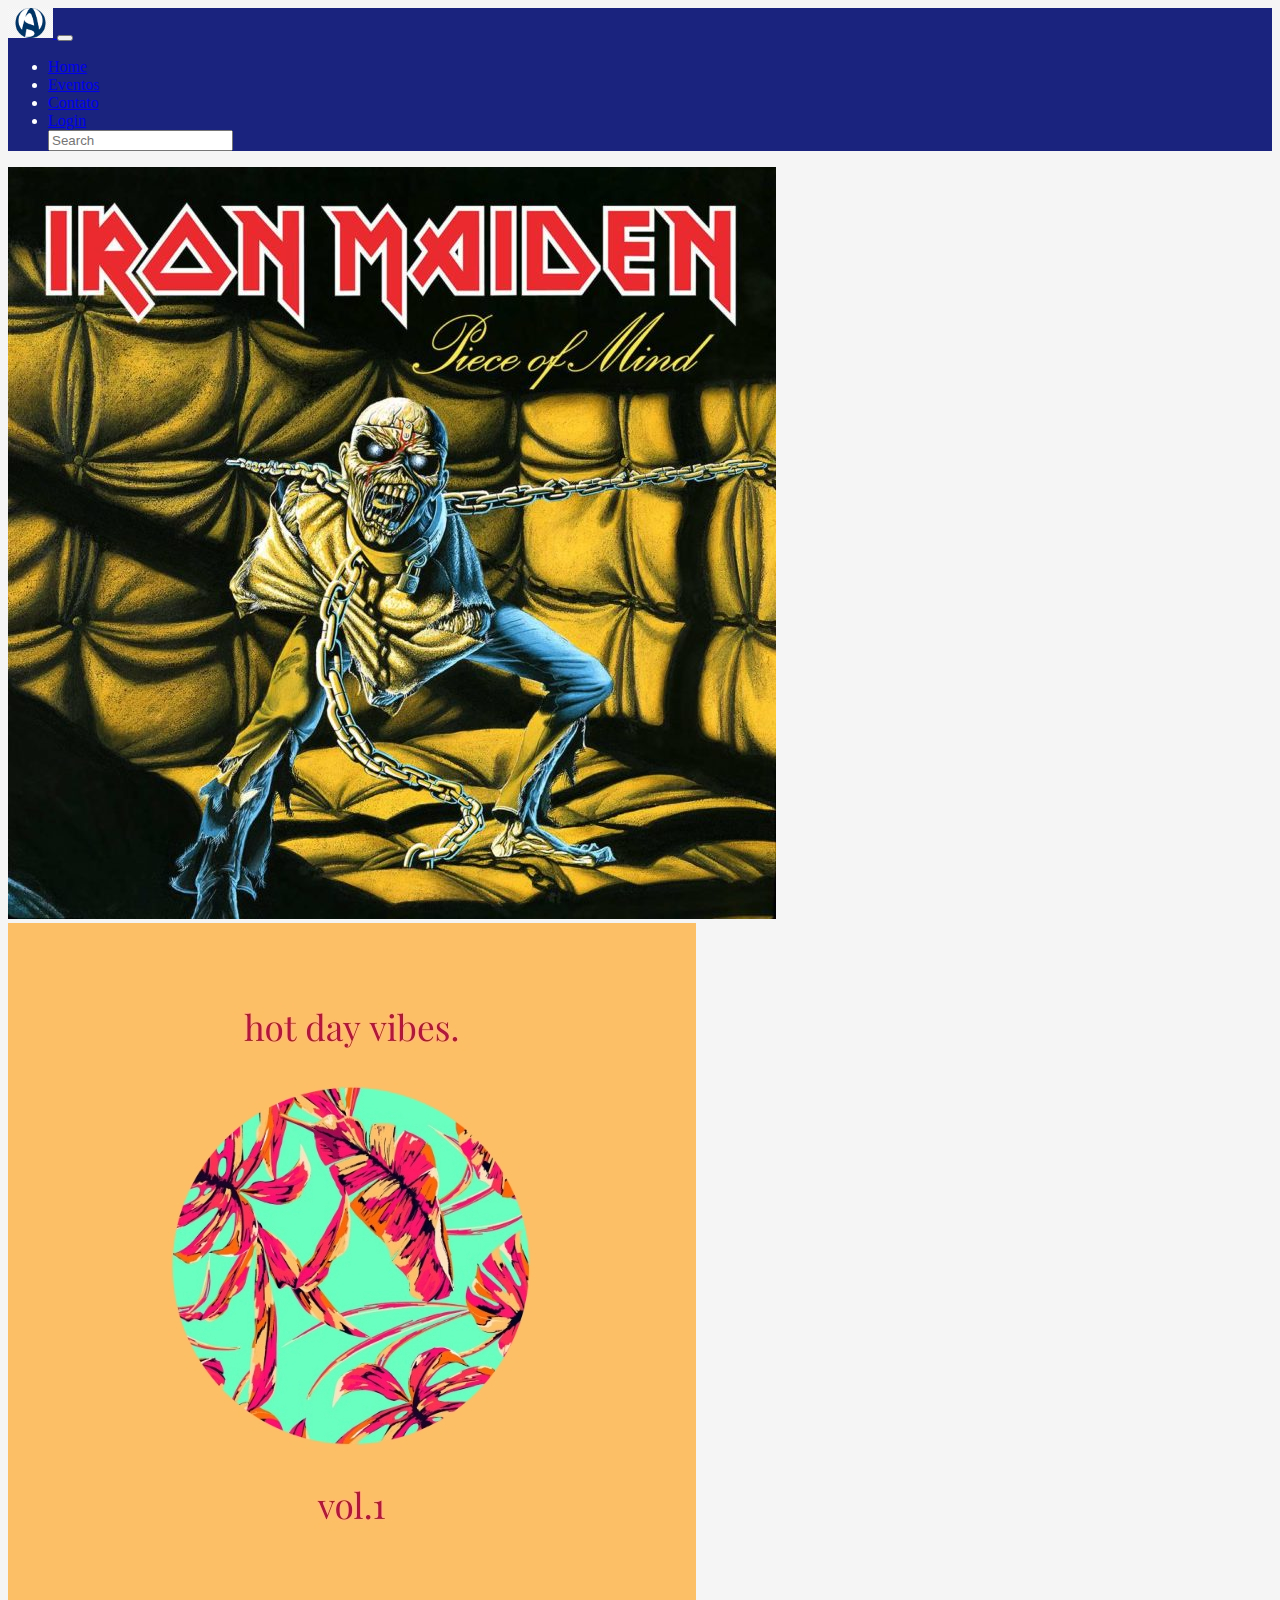
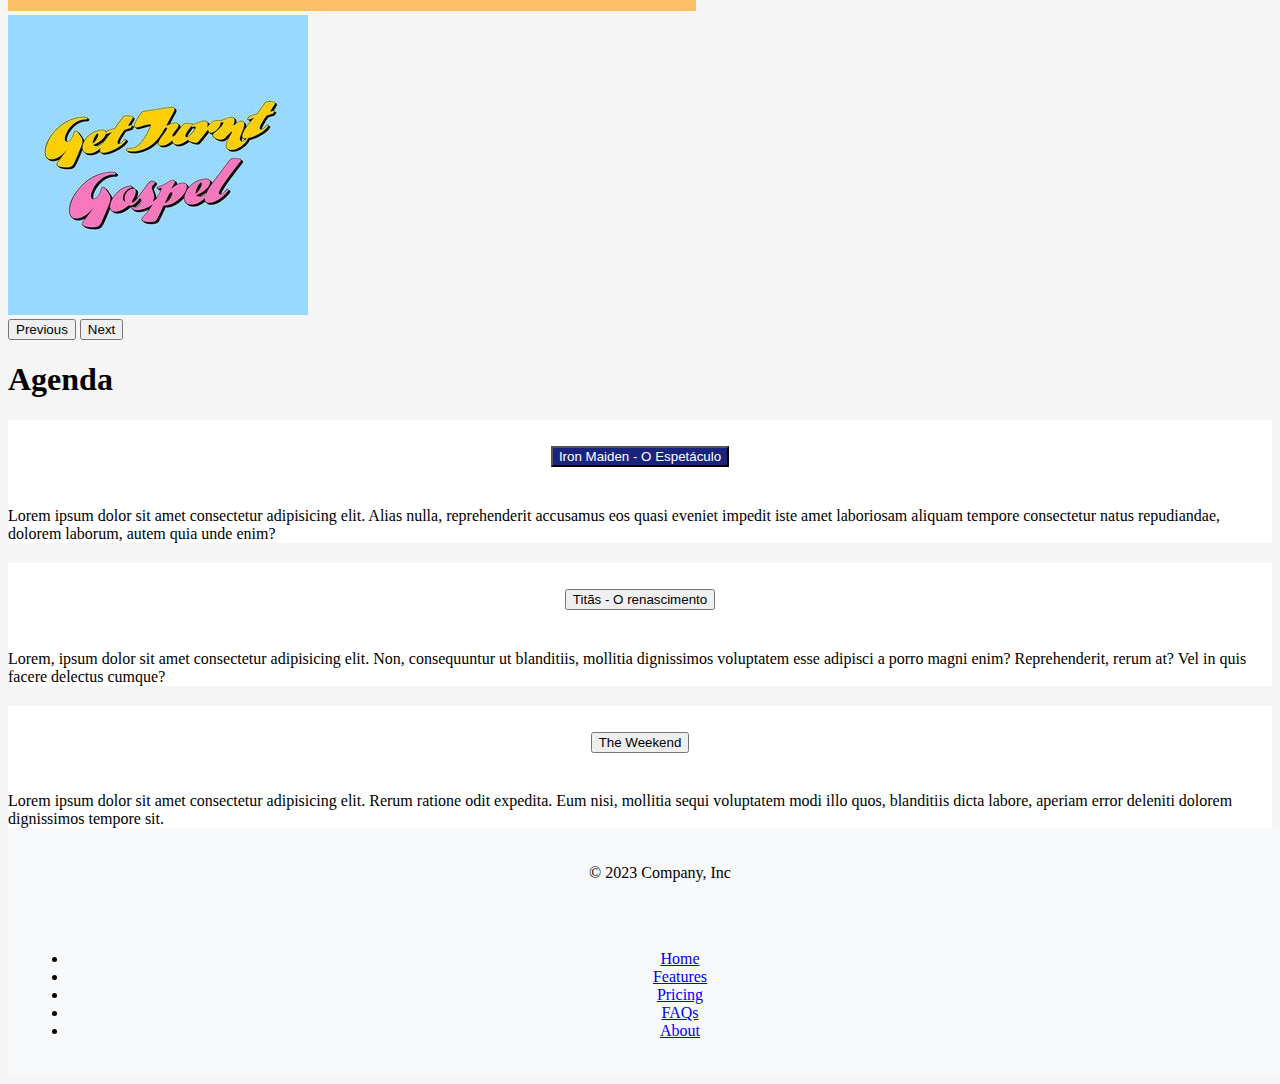
<file: index.html>
<!DOCTYPE html>
<html lang="pt-br">
<head>
  <meta charset="UTF-8">
  <meta name="viewport" content="width=device-width, initial-scale=1.0">
  <link href="https://cdn.jsdelivr.net/npm/bootstrap@5.3.0-alpha3/dist/css/bootstrap.min.css" rel="stylesheet"
  integrity="sha384-KK94CHFLLe+nY2dmCWGMq91rCGa5gtU4mk92HdvYe+M/SXH301p5ILy+dN9+nJOZ" crossorigin="anonymous">
  <link rel="stylesheet" href="style.css">
<title>Eventos</title>
</head>
<body>

<header>
  <nav class="navbar navbar-expand-lg">
    <div class="container">
      <a class="navbar-brand" href="#">
        <img src="img/download.png" alt="Logo" height="30">
        
      </a>
      <button class="navbar-toggler" type="button" data-bs-toggle="collapse" data-bs-target="#navbarNav"
        aria-controls="navbarNav" aria-expanded="false" aria-label="Toggle navigation">
        <span class="navbar-toggler-icon"></span>
      </button>
      <div class="collapse navbar-collapse" id="navbarNav">
        <ul class="navbar-nav ms-auto">

          <li class="nav-item">
            <a class="nav-link text-white" href="index.html">Home</a>
          </li>
          <li class="nav-item">
            <a class="nav-link text-white" href="eventos.html">Eventos</a>
          </li>
          <li class="nav-item">
            <a class="nav-link text-white" href="contato.html">Contato</a>
          </li>
          
          <li class="nav-item">
            <a class="nav-link text-white" href="login.html">Login</a>
          </li>
          
        
        <form class="d-flex" role="search">
          <input class="form-control me-2 bg-light" type="search" placeholder="Search" aria-label="Search">
        </form>
        </ul>
      </div>
    </div>
  </nav>
</header>

  <div class="container mt-5">
    <div class="row">
      <div class="col-md-3">
        <section>
          <div class="container">
            <div id="carouselExampleIndicators" class="carousel slide" data-bs-ride="carousel">
              <div class="carousel-inner">
                <div class="carousel-item active">
                  <img src="img/o3.jpg" class="d-block w-100" alt="Show 1">
                </div>
                <div class="carousel-item">
                  <img src="img/spotify-minimal-playlist-album-cover-cyan-design-template-fff58702d4947264deeb11e1e1737bd9_screen.jpg" class="d-block w-100" alt="Show 2">
                </div>
                <div class="carousel-item">
                  <img src="img/86ea5bfe17fa8e06233cb4a581b436c7.jpg" class="d-block w-100" alt="Show 3">
                </div>
              </div>
              <button class="carousel-control-prev" type="button" data-bs-target="#carouselExampleIndicators"
                data-bs-slide="prev">
                <span class="carousel-control-prev-icon" aria-hidden="true"></span>
                <span class="visually-hidden">Previous</span>
              </button>
              <button class="carousel-control-next" type="button" data-bs-target="#carouselExampleIndicators"
                data-bs-slide="next">
                <span class="carousel-control-next-icon" aria-hidden="true"></span>
                <span class="visually-hidden">Next</span>
              </button>
            </div>
          </div>
        </section>
      </div>
      <div class="col-md-9">
        <section>
          <h1>Agenda</h1>
          <div class="accordion" id="accordionExample">
            <div class="accordion-item">
              <h2 class="accordion-header" id="headingOne">
                <button class="accordion-button" type="button" data-bs-toggle="collapse"
                  data-bs-target="#collapseOne" aria-expanded="true" aria-controls="collapseOne">
                  Iron Maiden - O Espetáculo
                </button>
              </h2>
              <div id="collapseOne" class="accordion-collapse collapse show" aria-labelledby="headingOne"
                data-bs-parent="#accordionExample">
                <div class="accordion-body">
                  Lorem ipsum dolor sit amet consectetur adipisicing elit. Alias nulla, reprehenderit accusamus eos quasi eveniet impedit iste amet laboriosam aliquam tempore consectetur natus repudiandae, dolorem laborum, autem quia unde enim?
                </div>
              </div>
            </div>
            <div class="accordion-item">
              <h2 class="accordion-header" id="headingTwo">
                <button class="accordion-button collapsed" type="button" data-bs-toggle="collapse"
                  data-bs-target="#collapseTwo" aria-expanded="false" aria-controls="collapseTwo">
                  Titãs - O renascimento
                </button>
              </h2>
              <div id="collapseTwo" class="accordion-collapse collapse" aria-labelledby="headingTwo"
                data-bs-parent="#accordionExample">
                <div class="accordion-body">
                  Lorem, ipsum dolor sit amet consectetur adipisicing elit. Non, consequuntur ut blanditiis, mollitia dignissimos voluptatem esse adipisci a porro magni enim? Reprehenderit, rerum at? Vel in quis facere delectus cumque?
                </div>
              </div>
            </div>
            <div class="accordion-item">
              <h2 class="accordion-header" id="headingThree">
                <button class="accordion-button collapsed" type="button" data-bs-toggle="collapse"
                  data-bs-target="#collapseThree" aria-expanded="false" aria-controls="collapseThree">
                  The Weekend
                </button>
              </h2>
              <div id="collapseThree" class="accordion-collapse collapse" aria-labelledby="headingThree"
                data-bs-parent="#accordionExample">
                <div class="accordion-body">
                  Lorem ipsum dolor sit amet consectetur adipisicing elit. Rerum ratione odit expedita. Eum nisi, mollitia sequi voluptatem modi illo quos, blanditiis dicta labore, aperiam error deleniti dolorem dignissimos tempore sit.
                </div>
              </div>
            </div>
          </div>
        </section>
      </div>
    </div>
  </div>

  <div class="container-footer">
    <footer class="d-flex flex-wrap justify-content-between align-items-center py-3 my-4 border-top">
      <p class="col-md-4 mb-0 text-body-secondary">© 2023 Company, Inc</p>

      <a href="#"
        class="col-md-4 d-flex align-items-center justify-content-center mb-3 mb-md-0 me-md-auto link-body-emphasis text-decoration-none">
        <svg class="bi me-2" width="40" height="32">
          <use xlink:href="#bootstrap"></use>
        </svg>
      </a>

      <ul class="nav col-md-4 justify-content-end">
        <li class="nav-item"><a href="index.html" class="nav-link px-2 text-body-secondary">Home</a></li>
        <li class="nav-item"><a href="#" class="nav-link px-2 text-body-secondary">Features</a></li>
        <li class="nav-item"><a href="#" class="nav-link px-2 text-body-secondary">Pricing</a></li>
        <li class="nav-item"><a href="contato.html" class="nav-link px-2 text-body-secondary">FAQs</a></li>
        <li class="nav-item"><a href="contato.html" class="nav-link px-2 text-body-secondary">About</a></li>
      </ul>
    </footer>
    </div>
   

  
</body>
<script src="https://cdn.jsdelivr.net/npm/bootstrap@5.3.0-alpha3/dist/js/bootstrap.bundle.min.js"></script>
</html>
</file>
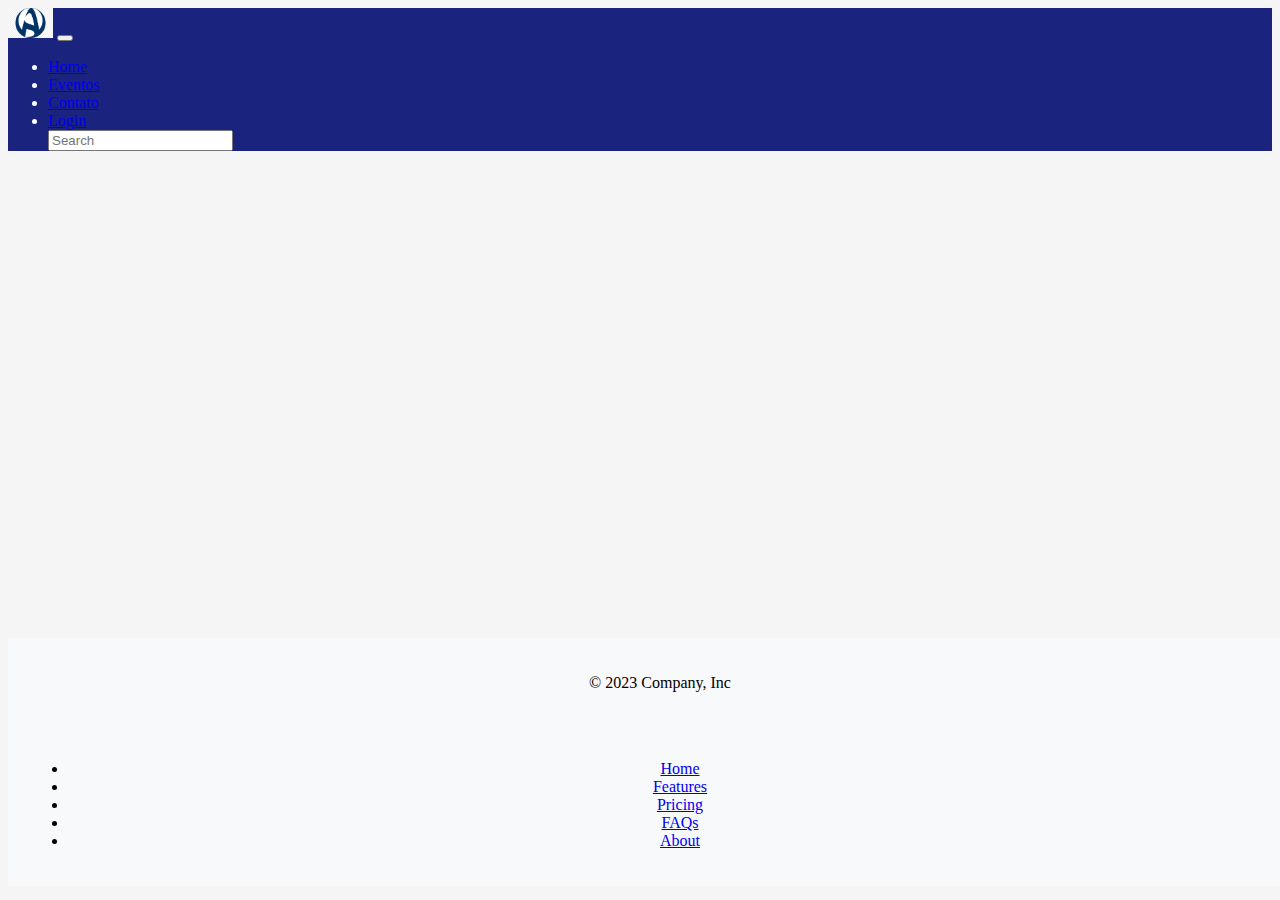
<file: contato.html>
<!doctype html>
<html lang="pt-br">
  <head>
    <meta charset="utf-8">
    <meta name="viewport" content="width=device-width, initial-scale=1">
    
    <link href="https://cdn.jsdelivr.net/npm/bootstrap@5.3.0-alpha3/dist/css/bootstrap.min.css" rel="stylesheet"
  integrity="sha384-KK94CHFLLe+nY2dmCWGMq91rCGa5gtU4mk92HdvYe+M/SXH301p5ILy+dN9+nJOZ" crossorigin="anonymous">
    <link rel="stylesheet" href="style.css" class="css">
    <title>Eventos</title>
    
  </head>
  <body>
    <header>
      <nav class="navbar navbar-expand-lg">
        <div class="container">
          <a class="navbar-brand" href="#">
            <img src="img/download.png" alt="Logo" height="30">
            
          </a>
          <button class="navbar-toggler" type="button" data-bs-toggle="collapse" data-bs-target="#navbarNav"
            aria-controls="navbarNav" aria-expanded="false" aria-label="Toggle navigation">
            <span class="navbar-toggler-icon"></span>
          </button>
          <div class="collapse navbar-collapse" id="navbarNav">
            <ul class="navbar-nav ms-auto">
    
              <li class="nav-item">
                <a class="nav-link text-white" href="index.html">Home</a>
              </li>
              <li class="nav-item">
                <a class="nav-link text-white" href="eventos.html">Eventos</a>
              </li>
              <li class="nav-item">
                <a class="nav-link text-white" href="contato.html">Contato</a>
              </li>
              
              <li class="nav-item">
                <a class="nav-link text-white" href="login.html">Login</a>
              </li>
              
            
            <form class="d-flex" role="search">
              <input class="form-control me-2 bg-light" type="search" placeholder="Search" aria-label="Search">
            </form>
            </ul>
          </div>
        </div>
      </nav>
    </header>

    <div class="container mt-5">
      <div class="row align-items-center">
        <div class="col-md-10 mx-auto col-lg-5">
          <div class="contact-form animated">
            <h2>Entre em contato</h2>
            <form action="#" method="POST">
              <div class="form-floating mb-3">
                <input type="text" name="name" id="name" class="form-control" placeholder="Seu nome">
                <label for="name">Seu nome</label>
              </div>
              <div class="form-floating mb-3">
                <input type="text" name="email" id="email" class="form-control" placeholder="Seu e-mail">
                <label for="email">Seu e-mail</label>
              </div>
              <div class="form-floating mb-3">
                <textarea name="message" id="message" class="form-control" rows="5" placeholder="Sua mensagem"></textarea>
                <label for="message">Sua mensagem</label>
              </div>
              <input type="submit" value="Enviar mensagem">
            </form>
          </div>
        </div>
      </div>
    </div>

    <div class="container-footer">
      <footer class="d-flex flex-wrap justify-content-between align-items-center py-3 my-4 border-top">
        <p class="col-md-4 mb-0 text-body-secondary">© 2023 Company, Inc</p>
  
        <a href="#"
          class="col-md-4 d-flex align-items-center justify-content-center mb-3 mb-md-0 me-md-auto link-body-emphasis text-decoration-none">
          <svg class="bi me-2" width="40" height="32">
            <use xlink:href="#bootstrap"></use>
          </svg>
        </a>
  
        <ul class="nav col-md-4 justify-content-end">
          <li class="nav-item"><a href="#" class="nav-link px-2 text-body-secondary">Home</a></li>
          <li class="nav-item"><a href="#" class="nav-link px-2 text-body-secondary">Features</a></li>
          <li class="nav-item"><a href="#" class="nav-link px-2 text-body-secondary">Pricing</a></li>
          <li class="nav-item"><a href="#" class="nav-link px-2 text-body-secondary">FAQs</a></li>
          <li class="nav-item"><a href="#" class="nav-link px-2 text-body-secondary">About</a></li>
        </ul>
      </footer>
      </div>

   
  </body>
  <script src="https://cdn.jsdelivr.net/npm/bootstrap@5.3.0/dist/js/bootstrap.bundle.min.js" integrity="sha384-geWF76RCwLtnZ8qwWowPQNguL3RmwHVBC9FhGdlKrxdiJJigb/j/68SIy3Te4Bkz" crossorigin="anonymous"></script>
</html>
</file>
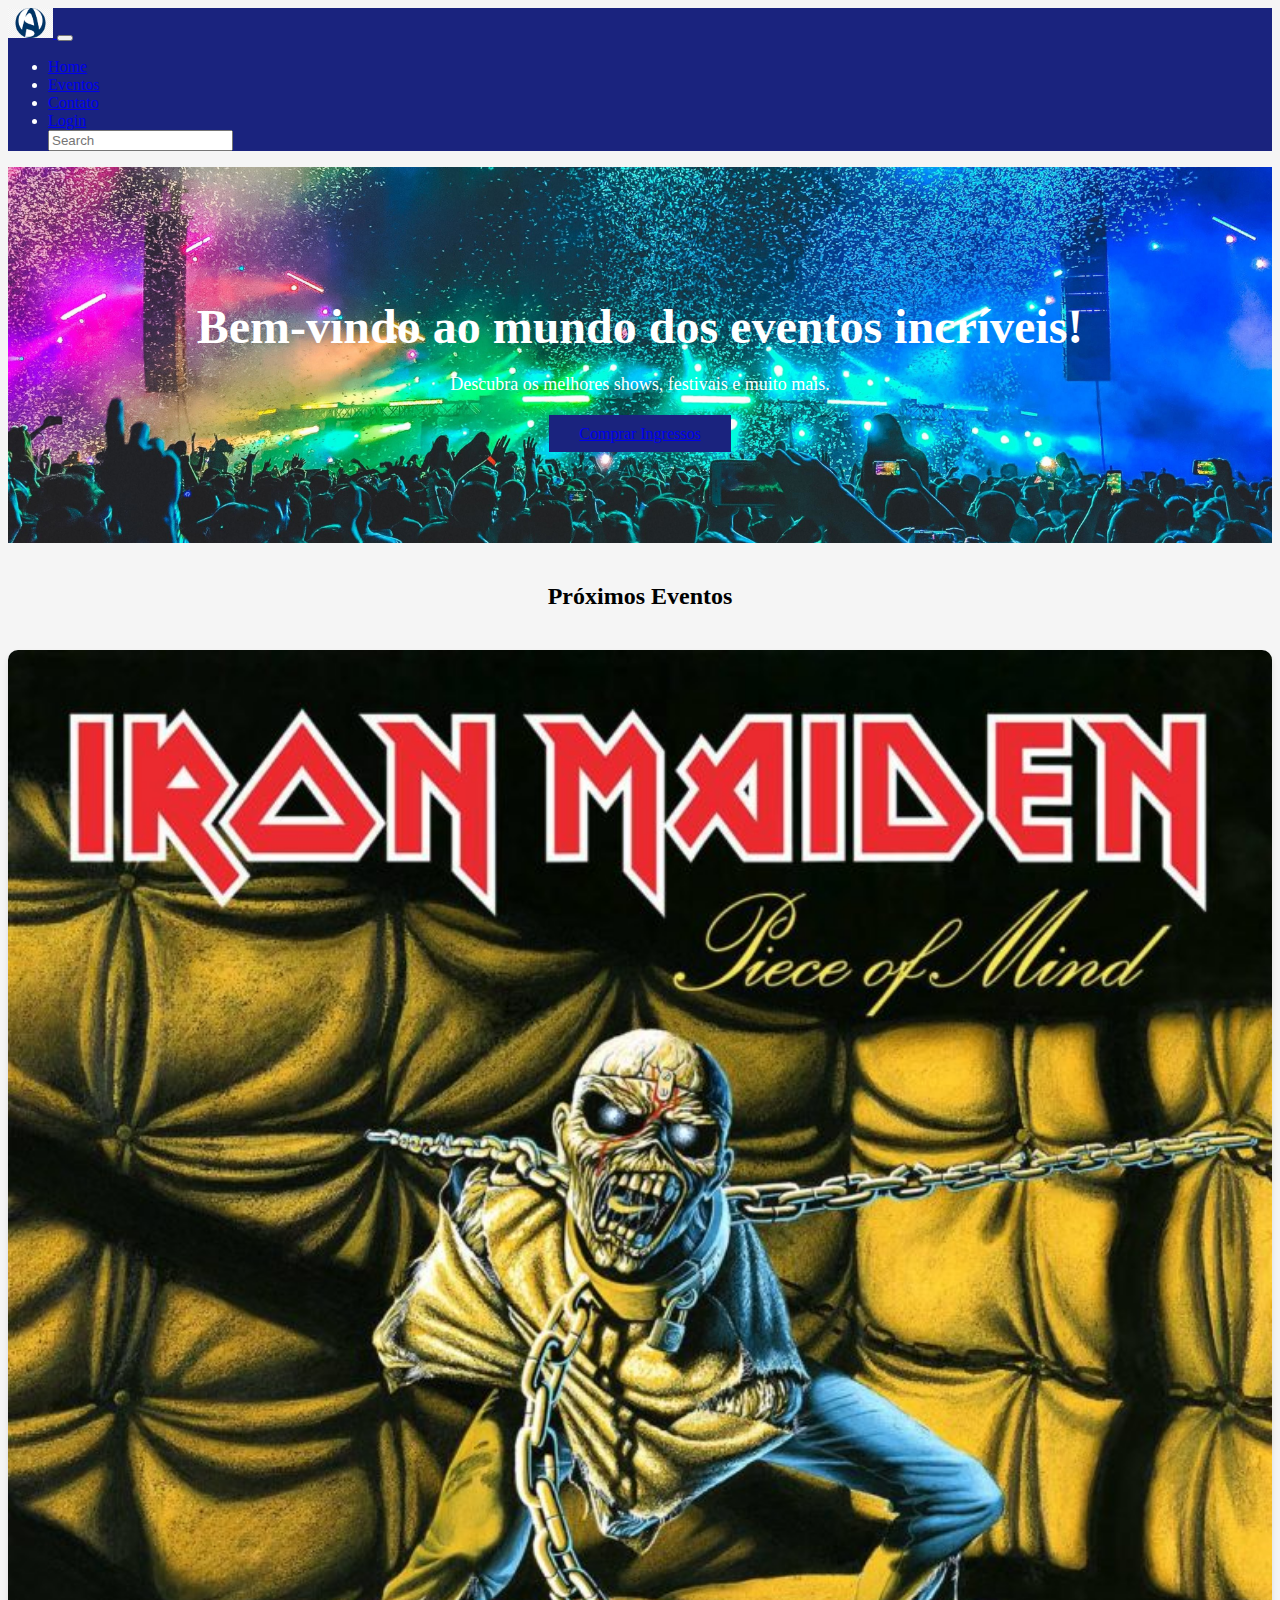
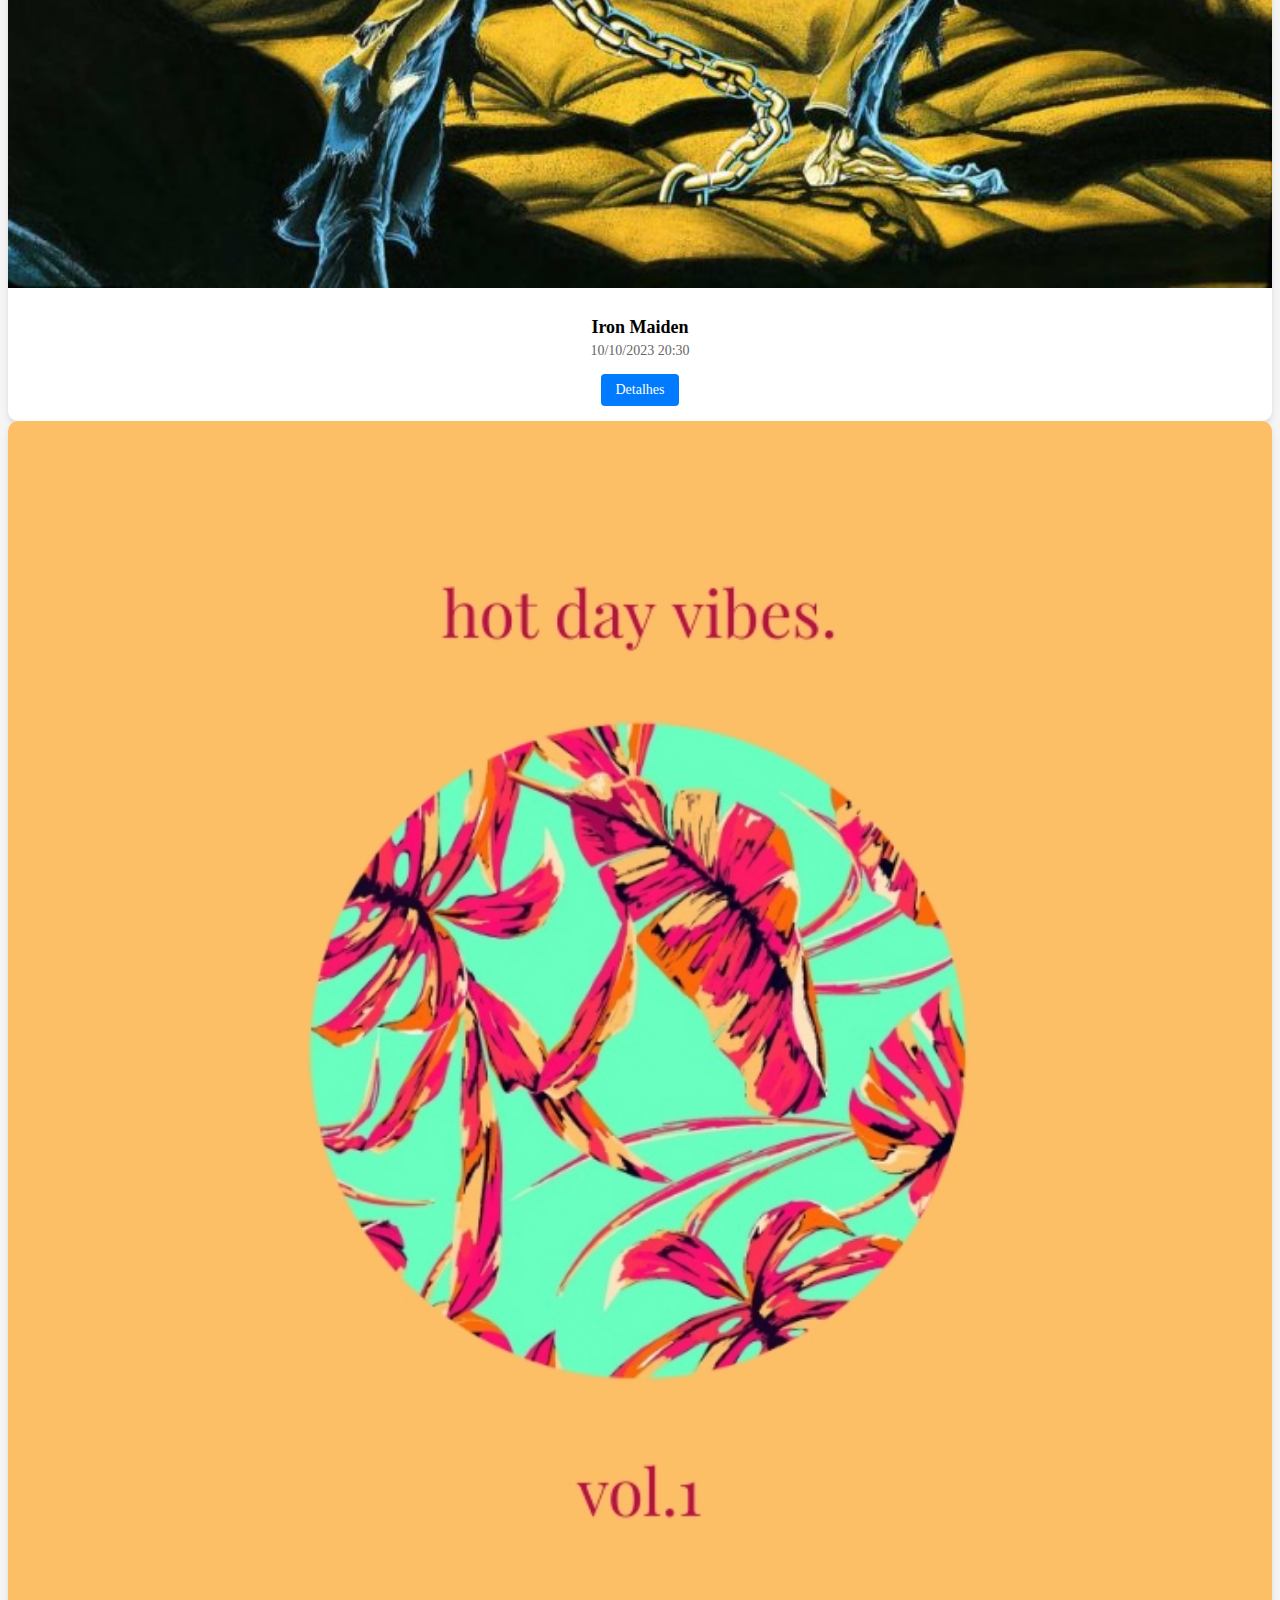
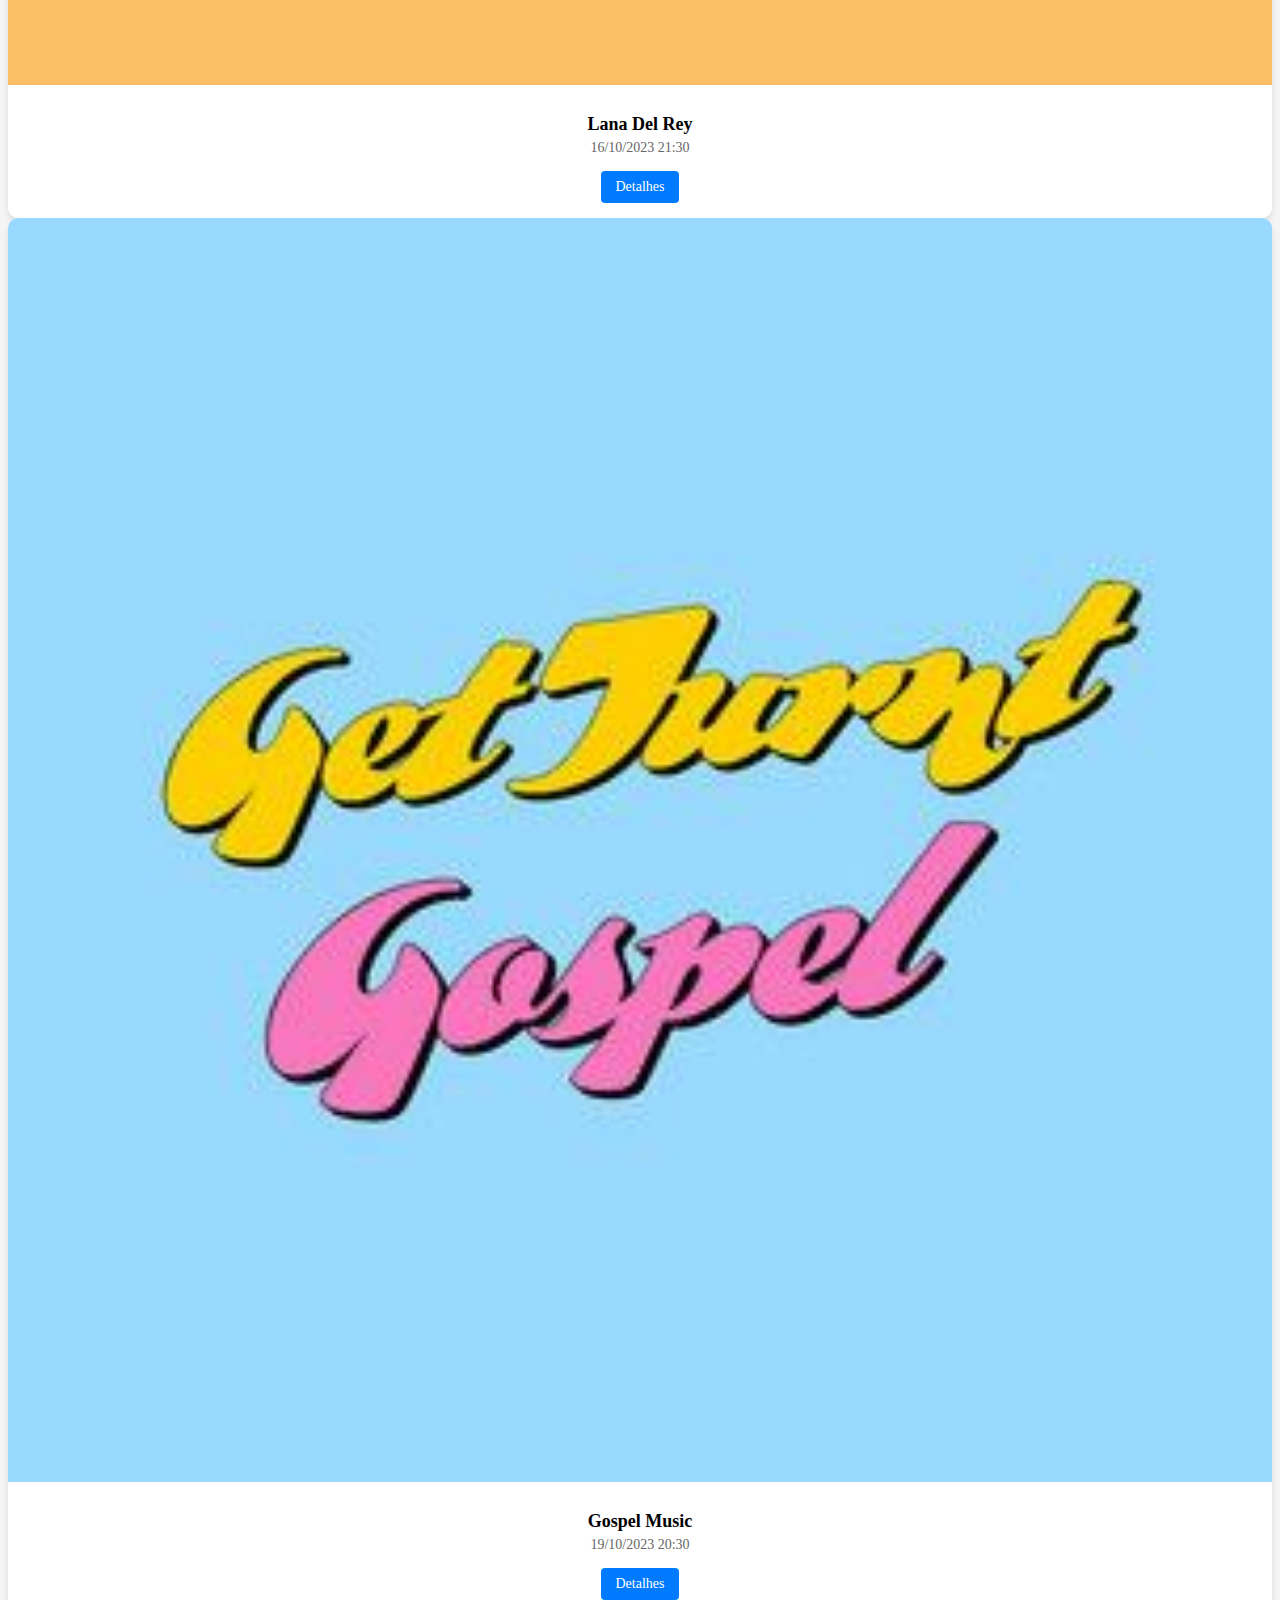
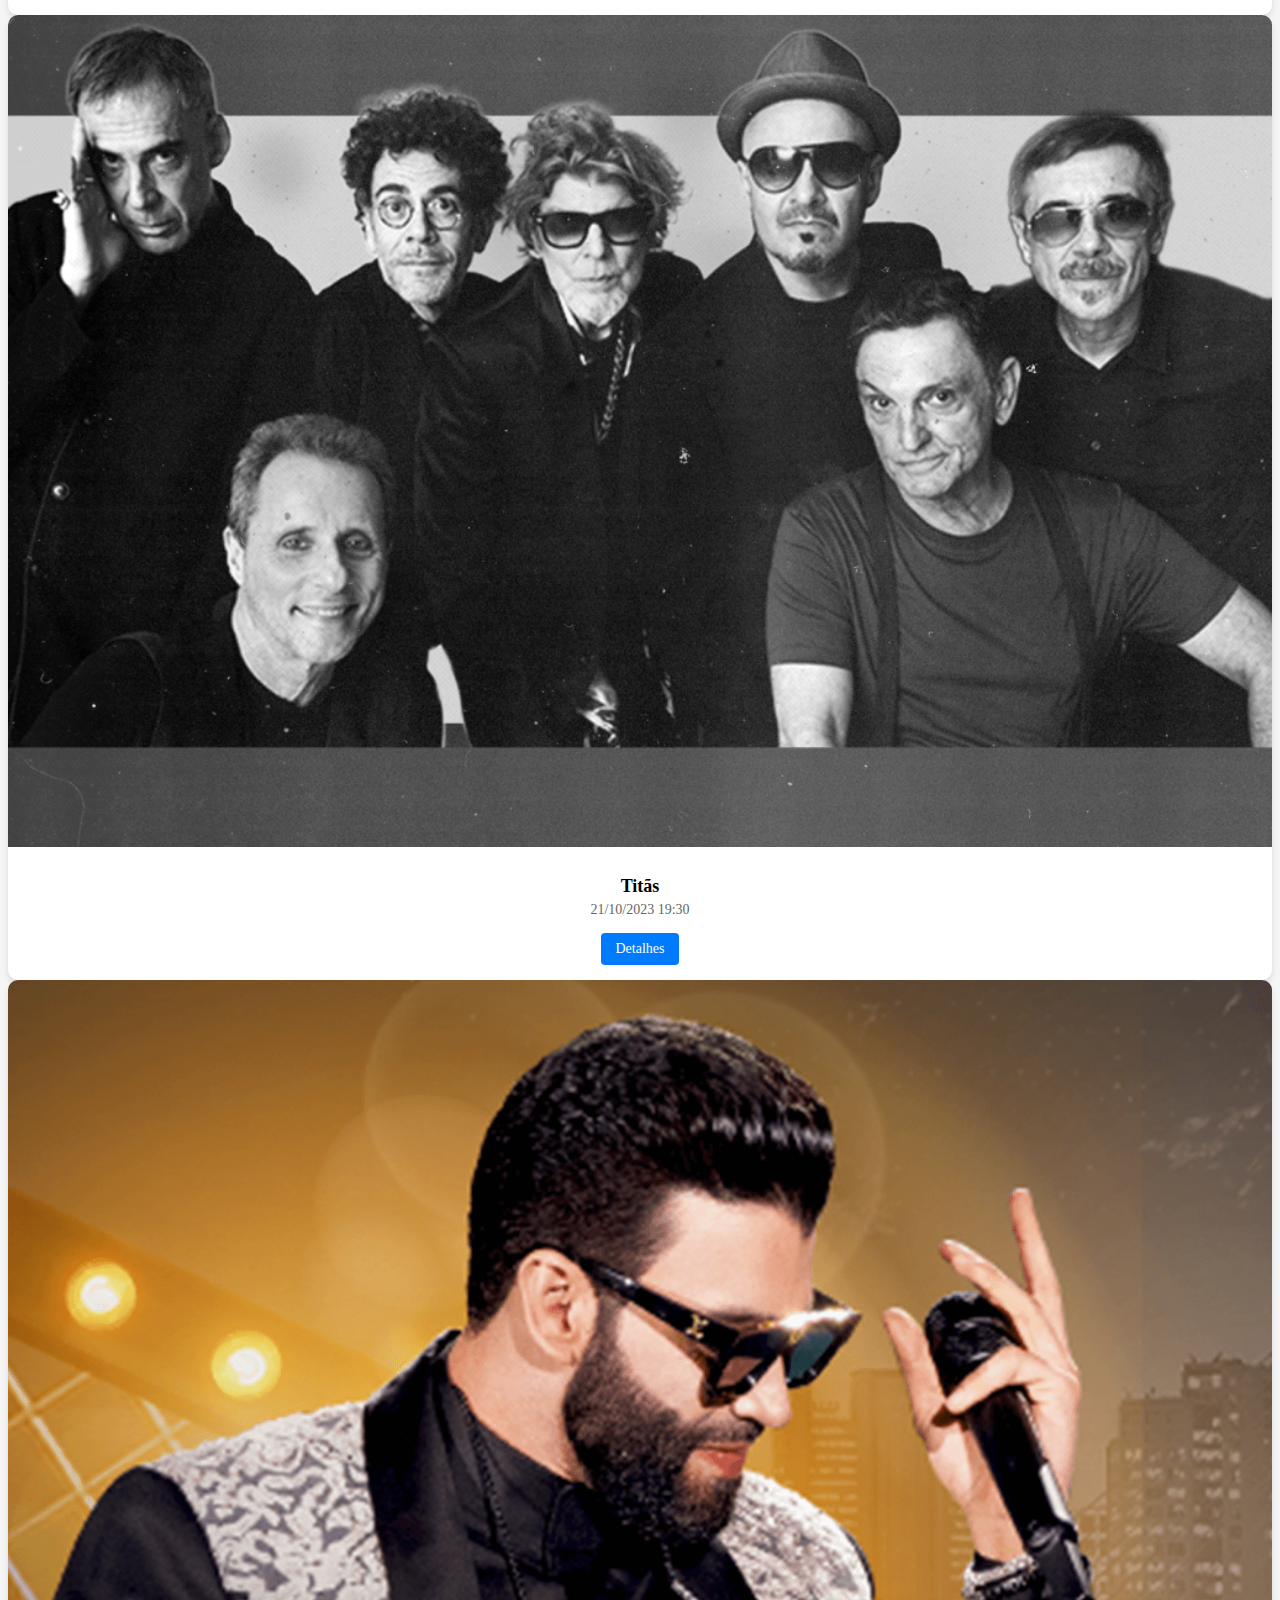
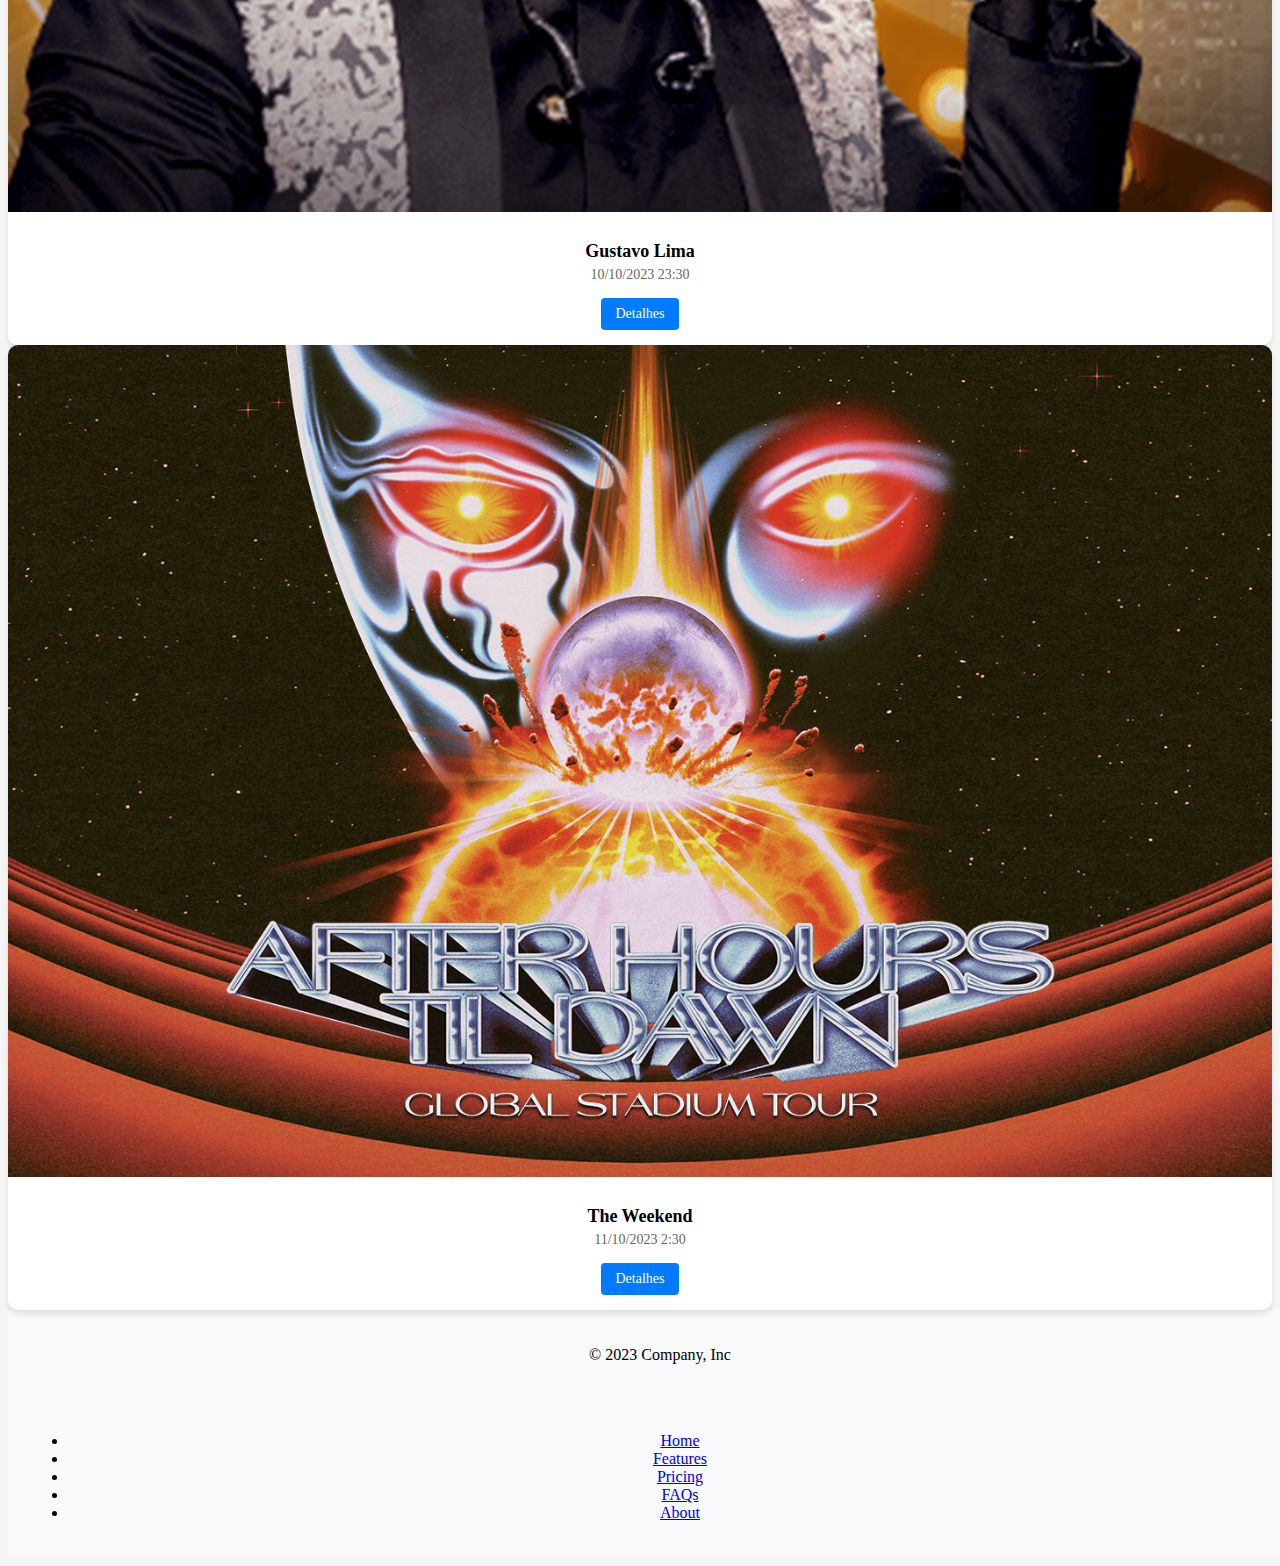
<file: eventos.html>
<!DOCTYPE html>
<html lang="pt-br">
<head>
    <meta charset="UTF-8">
    <meta http-equiv="X-UA-Compatible" content="IE=edge">
    <meta name="viewport" content="width=device-width, initial-scale=1.0">
    <link href="https://cdn.jsdelivr.net/npm/bootstrap@5.3.0-alpha3/dist/css/bootstrap.min.css" rel="stylesheet"
    integrity="sha384-KK94CHFLLe+nY2dmCWGMq91rCGa5gtU4mk92HdvYe+M/SXH301p5ILy+dN9+nJOZ" crossorigin="anonymous">
<link rel="stylesheet" href="style.css">
<title>Eventos</title>
</head>
<body>

    <header>
        <nav class="navbar navbar-expand-lg">
            <div class="container">
                <a class="navbar-brand" href="#">
                    <img src="img/download.png" alt="Logo" height="30">

                </a>
                <button class="navbar-toggler" type="button" data-bs-toggle="collapse" data-bs-target="#navbarNav"
                    aria-controls="navbarNav" aria-expanded="false" aria-label="Toggle navigation">
                    <span class="navbar-toggler-icon"></span>
                </button>
                <div class="collapse navbar-collapse" id="navbarNav">
                    <ul class="navbar-nav ms-auto">

                        <li class="nav-item">
                            <a class="nav-link text-white" href="index.html">Home</a>
                        </li>
                        <li class="nav-item">
                            <a class="nav-link text-white" href="eventos.html">Eventos</a>
                        </li>
                        <li class="nav-item">
                            <a class="nav-link text-white" href="contato.html">Contato</a>
                        </li>

                        <li class="nav-item">
                            <a class="nav-link text-white" href="login.html">Login</a>
                        </li>


                        <form class="d-flex" role="search">
                            <input class="form-control me-2 bg-light" type="search" placeholder="Search"
                                aria-label="Search">
                        </form>
                    </ul>
                </div>
        </nav>
    </header>

    <section class="hero-section">
        <div class="container">
            <h1>Bem-vindo ao mundo dos eventos incríveis!</h1>
            <p>Descubra os melhores shows, festivais e muito mais.</p>
            <a href="#" class="btn btn-primary">Comprar Ingressos</a>
        </div>
    </section>

    <div class="container">
        <h2>Próximos Eventos</h2>

        <div class="row">
            <div class="col-md-4">
                <div class="event-card animate__animated animate__fadeIn">
                    <img src="img/o3.jpg" alt="Evento 1">
                    <div class="event-details">
                        <h3>Iron Maiden</h3>
                        <p>10/10/2023 20:30</p>
                        <a href="#" class="btn btn-primary">Detalhes</a>
                    </div>
                </div>
            </div>

            <div class="col-md-4">
                <div class="event-card animate__animated animate__fadeIn">
                    <img src="img/spotify-minimal-playlist-album-cover-cyan-design-template-fff58702d4947264deeb11e1e1737bd9_screen.jpg"
                        alt="Evento 2">
                    <div class="event-details">
                        <h3>Lana Del Rey</h3>
                        <p>16/10/2023 21:30</p>
                        <a href="#" class="btn btn-primary">Detalhes</a>
                    </div>
                </div>
            </div>

            <div class="col-md-4">
                <div class="event-card animate__animated animate__fadeIn">
                    <img src="img/86ea5bfe17fa8e06233cb4a581b436c7.jpg" alt="Evento 3">
                    <div class="event-details">
                        <h3>Gospel Music</h3>
                        <p>19/10/2023 20:30</p>
                        <a href="#" class="btn btn-primary">Detalhes</a>
                    </div>
                </div>
            </div>
        </div>

        <div class="row">
            <div class="col-md-4">
                <div class="event-card animate__animated animate__fadeIn">
                    <img src="img/1.png" alt="Evento 4">
                    <div class="event-details">
                        <h3>Titãs</h3>
                        <p>21/10/2023 19:30</p>
                        <a href="#" class="btn btn-primary">Detalhes</a>
                    </div>
                </div>
            </div>

            <div class="col-md-4">
                <div class="event-card animate__animated animate__fadeIn">
                    <img src="img/2.png" alt="Evento 5">
                    <div class="event-details">
                        <h3>Gustavo Lima</h3>
                        <p>10/10/2023 23:30</p>
                        <a href="#" class="btn btn-primary">Detalhes</a>
                    </div>
                </div>
            </div>

            <div class="col-md-4">
                <div class="event-card animate__animated animate__fadeIn">
                    <img src="img/3.jpg" alt="Evento 6">
                    <div class="event-details">
                        <h3>The Weekend</h3>
                        <p>11/10/2023 2:30</p>
                        <a href="#" class="btn btn-primary">Detalhes</a>
                    </div>
                </div>
            </div>
        </div>
    </div>


    <div class="container-footer">
        <footer class="d-flex flex-wrap justify-content-between align-items-center py-3 my-4 border-top">

            <p class="col-md-4 mb-0 text-body-secondary">© 2023 Company, Inc</p>

            <a href="/"
                class="col-md-4 d-flex align-items-center justify-content-center mb-3 mb-md-0 me-md-auto link-body-emphasis text-decoration-none">
                <svg class="bi me-2" width="40" height="32">
                    <use xlink:href="#bootstrap"></use>
                </svg>
            </a>

            <ul class="nav col-md-4 justify-content-end">
                <li class="nav-item"><a href="#" class="nav-link px-2 text-body-secondary">Home</a></li>
                <li class="nav-item"><a href="#" class="nav-link px-2 text-body-secondary">Features</a></li>
                <li class="nav-item"><a href="#" class="nav-link px-2 text-body-secondary">Pricing</a></li>
                <li class="nav-item"><a href="#" class="nav-link px-2 text-body-secondary">FAQs</a></li>
                <li class="nav-item"><a href="#" class="nav-link px-2 text-body-secondary">About</a></li>
            </ul>

        </footer>
    </div>

   
</body>
<script src="https://cdn.jsdelivr.net/npm/bootstrap@5.3.0-alpha3/dist/js/bootstrap.bundle.min.js" integrity="sha384-Lh/v8iGyC0BAX7/Mu5Fc30R3UKpDSYK0yf7S3owcG3B7y5fIUtOijJrYi2Sl/hR4" crossorigin="anonymous"></script>
</html>
</file>
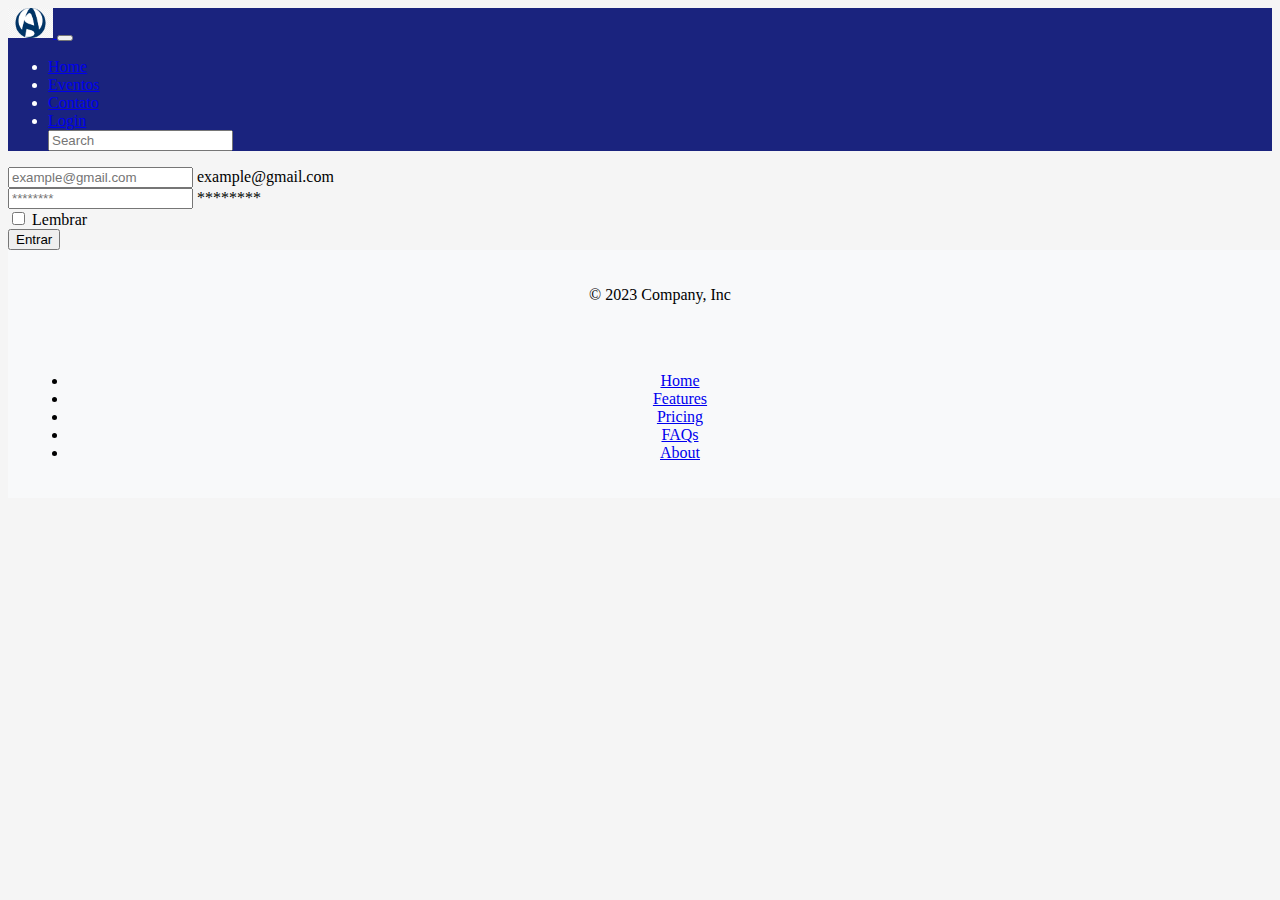
<file: login.html>
<!DOCTYPE html>
<html lang="pt-br">
<head>
  <meta charset="utf-8">
  <meta name="viewport" content="width=device-width, initial-scale=1">
  <link href="https://cdn.jsdelivr.net/npm/bootstrap@5.3.0-alpha3/dist/css/bootstrap.min.css" rel="stylesheet"
  integrity="sha384-KK94CHFLLe+nY2dmCWGMq91rCGa5gtU4mk92HdvYe+M/SXH301p5ILy+dN9+nJOZ" crossorigin="anonymous">
  <link rel="stylesheet" href="style.css" class="css">
<title>Eventos</title>
</head>
<body>

  <header>
    <nav class="navbar navbar-expand-lg">
      <div class="container">
        <a class="navbar-brand" href="#">
          <img src="img/download.png" alt="Logo" height="30">
        </a>
        <button class="navbar-toggler" type="button" data-bs-toggle="collapse" data-bs-target="#navbarNav"
          aria-controls="navbarNav" aria-expanded="false" aria-label="Toggle navigation">
          <span class="navbar-toggler-icon"></span>
        </button>
        <div class="collapse navbar-collapse" id="navbarNav">
          <ul class="navbar-nav ms-auto">
            <li class="nav-item">
              <a class="nav-link text-white" href="index.html">Home</a>
            </li>
            <li class="nav-item">
              <a class="nav-link text-white" href="eventos.html">Eventos</a>
            </li>
            <li class="nav-item">
              <a class="nav-link text-white" href="contato.html">Contato</a>
            </li>
            <li class="nav-item">
              <a class="nav-link text-white" href="login.html">Login</a>
            </li>
            <form class="d-flex" role="search">
              <input class="form-control me-2 bg-light" type="search" placeholder="Search" aria-label="Search">
            </form>
          </ul>
        </div>
      </div>
    </nav>
  </header>

  <div class="container mt-5">
    <div class="row align-items-center">
      <div class="col-md-10 mx-auto col-lg-5">
        <form action="" class="p-4 p-md-5 border rounded-3 bg-light" id="loginForm">
          <div class="form-floating mb-3">
            <input type="email" name="email" id="inputEmail" class="form-control" placeholder="example@gmail.com">
            <label for="inputEmail">example@gmail.com</label>
          </div>
          <div class="form-floating mb-3">
            <input type="password" name="password" id="inputPassword" class="form-control" placeholder="********">
            <label for="inputPassword">********</label>
          </div>
          <div class="checkbox mb-3">
            <label for="rememberCheckbox">
              <input type="checkbox" id="rememberCheckbox" value="Lembrar Login"> Lembrar 
            </label>
          </div>
          <button class="btn btn-lg btn-success" type="submit">Entrar</button>
        </form>
      </div>
    </div>
  </div>

  <div class="container-footer">
    <footer class="d-flex flex-wrap justify-content-between align-items-center py-3 my-4 border-top">
      <p class="col-md-4 mb-0 text-body-secondary">© 2023 Company, Inc</p>

      <a href="/" class="col-md-4 d-flex align-items-center justify-content-center mb-3 mb-md-0 me-md-auto link-body-emphasis text-decoration-none">
        <svg class="bi me-2" width="40" height="32">
          <use xlink:href="#bootstrap"></use>
        </svg>
      </a>

      <ul class="nav col-md-4 justify-content-end">
        <li class="nav-item"><a href="#" class="nav-link px-2 text-body-secondary">Home</a></li>
        <li class="nav-item"><a href="#" class="nav-link px-2 text-body-secondary">Features</a></li>
        <li class="nav-item"><a href="#" class="nav-link px-2 text-body-secondary">Pricing</a></li>
        <li class="nav-item"><a href="#" class="nav-link px-2 text-body-secondary">FAQs</a></li>
        <li class="nav-item"><a href="#" class="nav-link px-2 text-body-secondary">About</a></li>
      </ul>
    </footer>
  </div>

  

 
</body>
<script src="https://cdn.jsdelivr.net/npm/bootstrap@5.3.0/dist/js/bootstrap.bundle.min.js" integrity="sha384-geWF76RCwLtnZ8qwWowPQNguL3RmwHVBC9FhGdlKrxdiJJigb/j/68SIy3Te4Bkz" crossorigin="anonymous"></script>
</html>
</file>
<file: style.css>
body {
  background-color: #f5f5f5;
}

.navbar {
  background-color: #1a237e;
  color: #ffffff;
}

.carousel-indicators li {
  background-color: #1a237e;
}

.carousel-control-prev-icon,
.carousel-control-next-icon {
  background-color: #1a237e;
}

.card {
  background-color: #ffffff;
}

.accordion-item {
  background-color: #ffffff;
  border-color: #1a237e;
}

.accordion-button:not(.collapsed) {
  background-color: #1a237e;
  color: #ffffff;
}

.accordion-button:not(.collapsed)::after {
  background-color: #ffffff;
}

.accordion-button:hover,
.accordion-button:focus {
  background-color: #000051;
  color: #ffffff;
}

.btn-primary {
  background-color: #1a237e;
  border-color: #1a237e;
}

.btn-primary:hover,
.btn-primary:focus {
  background-color: #000051;
  border-color: #000051;
}

.container-footer {
    background-color: #f8f9fa;
    padding: 20px;
    text-align: center;
    left: 0;
    bottom: 0;
    width: 100%;
  }

.hero-section {
    background-image: url(img/night-party-4k-concert-night-club-fans.jpg);
    background-size: cover;
    background-position: center;
    color: #ffffff;
    text-align: center;
    padding: 100px 0;
}

.hero-section h1 {
    font-size: 48px;
    margin-bottom: 20px;
}

.hero-section p {
    font-size: 18px;
    margin-bottom: 30px;
}

.hero-section .btn {
    font-size: 16px;
    padding: 10px 30px;
}


.event-grid {
    display: grid;
    grid-template-columns: repeat(auto-fit, minmax(250px, 1fr));
    gap: 20px;
    margin-top: 50px;
}

.container h2{
    text-align: center;
    padding: 20px;
}


.event-card {
    position: relative;
    overflow: hidden;
    border-radius: 10px;
    box-shadow: 0 4px 6px rgba(0, 0, 0, 0.1);
    background-color: #fff;
    transition: transform 0.3s ease;
}


.event-card:hover {
    transform: translateY(-5px);
}

.event-card img {
    width: 100%;
    height: auto;
    object-fit: cover;
}

.event-card .event-details {
    padding: 15px;
    text-align: center;
}

.event-card h3 {
    margin-top: 10px;
    margin-bottom: 5px;
    font-size: 18px;
    font-weight: 600;
}

.event-card p {
    margin-top: 0;
    margin-bottom: 10px;
    font-size: 14px;
    color: #666;
}

.event-card a {
    display: inline-block;
    margin-top: 5px;
    padding: 8px 15px;
    font-size: 14px;
    font-weight: 500;
    color: #fff;
    background-color: #007bff;
    border-radius: 4px;
    text-decoration: none;
}

.contact-form {
  background-color: #f8f9fa;
  padding: 50px;
  border-radius: 10px;
  box-shadow: 0 0 10px rgba(0, 0, 0, 0.1);
}

.contact-form input[type="text"],
.contact-form textarea {
  border: none;
  background-color: #fff;
  box-shadow: 0 0 5px rgba(0, 0, 0, 0.1);
  padding: 10px;
  margin-bottom: 20px;
  border-radius: 5px;
  transition: box-shadow 0.3s ease;
}

.contact-form input[type="text"]:focus,
.contact-form textarea:focus {
  box-shadow: 0 0 5px rgba(0, 0, 0, 0.3);
}

.contact-form input[type="submit"] {
  background-color: #1a237e;
  color: #fff;
  padding: 10px 20px;
  border: none;
  border-radius: 5px;
  cursor: pointer;
  transition: background-color 0.3s ease;
}

.contact-form input[type="submit"]:hover {
  background-color: #1a237e;
}

@keyframes fadeIn {
  from {
    opacity: 0;
  }
  to {
    opacity: 1;
  }
}

.animated {
  opacity: 0;
  animation: fadeIn 1s forwards;
}
</file>
